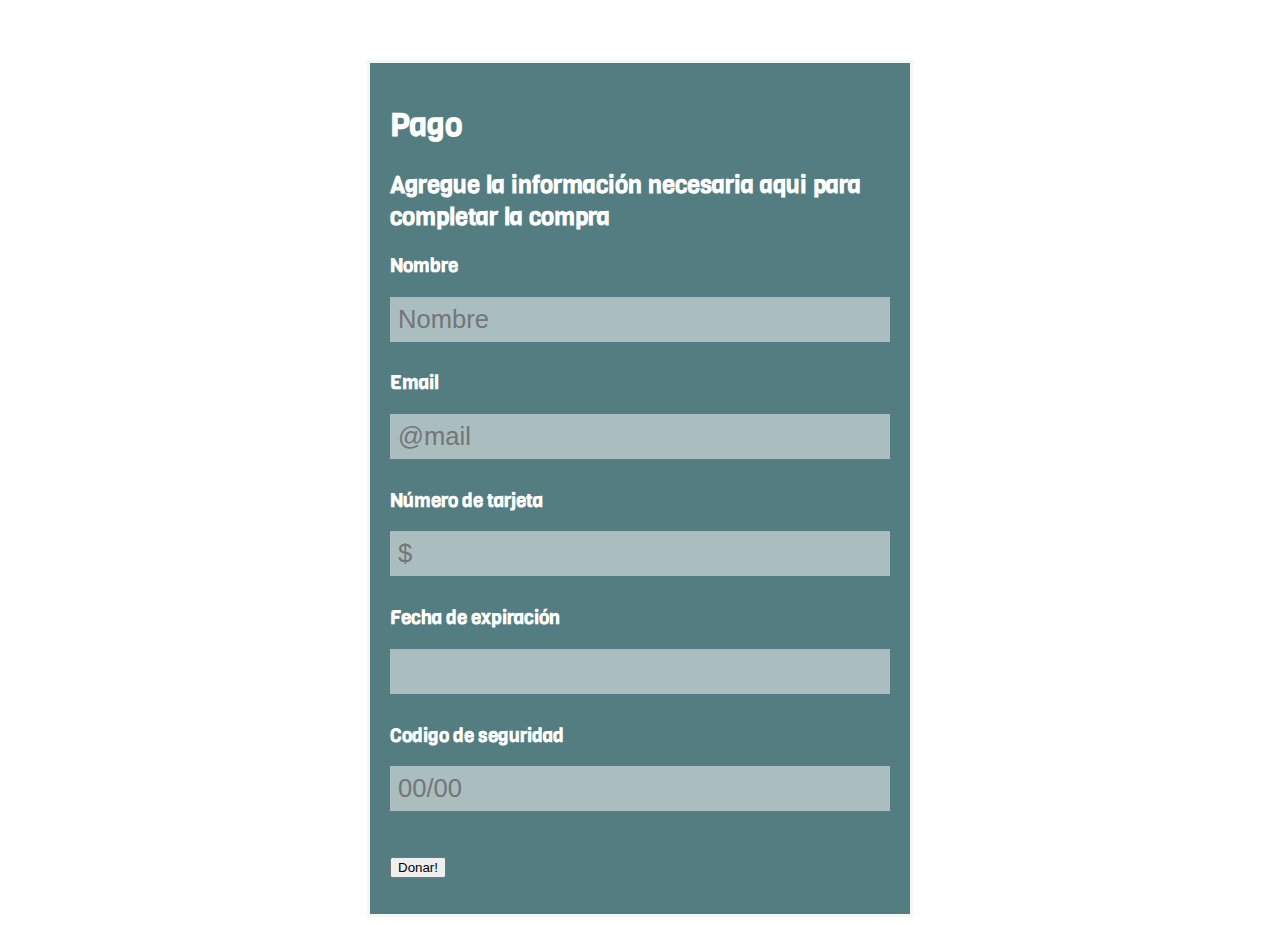
<file: Pagos.html>
<html><head><link rel="stylesheet" href="./Estilospagos.css">
  <link rel="preconnect" href="https://fonts.gstatic.com" crossorigin="">
  <link href="https://fonts.googleapis.com/css2?family=Castoro+Titling&amp;family=Viga&amp;display=swap" rel="stylesheet">
  <script src="https://ajax.googleapis.com/ajax/libs/jquery/3.6.4/jquery.min.js"></script>
  
  </head><body><div class="donation">
      <form class="payment_form">
        <h1>Pago</h1>
        <h2>Agregue la información necesaria aqui para completar la compra</h2>
        <div class="input-container">
          <h3 for="nombre">Nombre</h3>
          <input type="text" placeholder="Nombre" name="nombre" id="nombre" class="input-field" autocomplete="name">
        </div>
        <div class="input-container">
          <h3 for="email">Email</h3>
          <input type="email" placeholder="@mail" name="email" id="email" class="input-field" autocomplete="email">
        </div>
        <div class="input-container">
          <h3 for="cantidad">Número de tarjeta</h3>
          <input type="text" placeholder="$" name="cantidad" id="cantidad" class="input-field" autocomplete="off">
        </div>
        <div class="input-container">
          <h3 for="tarjeta">Fecha de expiración</h3>
          <input type="text" pattern="\d*" minlength="12" name="tarjeta" id="tarjeta" class="input-field">
        </div>
        <div class="input-container">
          <h3 for="cantidad">Codigo de seguridad</h3>
          <input type="text" placeholder="00/00" name="cantidad" id="cantidad" class="input-field" autocomplete="off">
        </div>
        <br>
        <br>
        <input type="submit" id="submit-btn" value="Donar!">
      </form>
    </div>
  
    <script>
      document.getElementById('submit-btn').addEventListener('click', function (event) {
        event.preventDefault(); // Evita que el formulario se envíe de forma predeterminada
  
        // Obtiene los valores de los campos del formulario
        var name = document.getElementById('nombre').value;
        var email = document.getElementById('email').value;
        var amount = document.getElementById('cantidad').value;
        var card = document.getElementById('tarjeta').value;
  
        // Crea un objeto con los datos del formulario
        var formData = {
          name: name,
          email: email,
          amount: amount,
          card: card
        };
  
        // Realiza una solicitud POST utilizando fetch() y configura los encabezados adecuados
        fetch('http://localhost:7235/api/Donation', {
          method: 'POST',
          headers: {
            'Content-Type': 'application/json'
          },
          body: JSON.stringify(formData)
        })
          .then(function (response) {
            // Maneja la respuesta del servidor
            if (response.ok) {
              alert("Gracias por tu donativo!");
              document.location.reload();
            } else {
              console.log('Error al enviar la solicitud');
              // Maneja el error de la solicitud
            }
          })
          .catch(function (error) {
            alert("Algun error ha ocurrido favor de contactar al departamento de sistemas");
            document.location.reload();
          }).finally(function () {
  
          });
      });
    </script></body></html>
</file>
<file: Estilospagos.css>
body {
	background-image: url(https://thumbs.dreamstime.com/b/fondo-seco-de-la-comida-perro-alimento-para-animales-124173068.jpg);
	background-repeat: repeat;
	background-size: cover;
  }
  h1 {
	font-family: 'Viga', sans-serif;
}
h2 {
	font-family: 'Viga', sans-serif;
}
h3 {
	font-family: 'Viga', sans-serif;
}
p {
	font-family: 'Viga', sans-serif;
}

  .container {
	min-height: 100vh;
	width: 100%;
	display: flex;
	align-items: center;
	justify-content: center;
	padding: 20px;
	box-sizing: border-box;
  }
  
  .donation {
	display: flex;
	flex-direction: column;
	margin: auto;
	max-width: 500px;
	border: 3px solid rgb(242, 247, 242);
	padding: 20px;
	background-color: rgb(84, 125, 129);
	color: #fff;
	margin-top: 60px;
  }
  
  .donation input[type="text"],
  .donation input[type="email"] {
	width: 100%;
	padding: 8px;
	font-size: 1.6rem;
	border: none;
	background: rgba(255, 255, 255, 0.5);
	margin-bottom: 10px;
	color: #000;
  }
  
  .donation button[type="submit"] {
	width: 100%;
	padding: 12px;
	font-size: 1.6rem;
	text-transform: uppercase;
	letter-spacing: 2.5px;
	font-weight: 500;
	color: #000;
	background-color: #fff;
	border: none;
	border-radius: 45px;
	box-shadow: 0px 8px 15px rgba(0, 0, 0, 0.1);
	transition: all 0.3s ease 0s;
	cursor: pointer;
	outline: none;
  }
  
  .donation button[type="submit"]:hover {
	background-color: #00a000;
	box-shadow: 0px 15px 20px rgba(46, 229, 157, 0.4);
	color: #fff;
	transform: translateY(-7px);
  }
  
  .donation button[type="submit"]:active {
	transform: translateY(-1px);
  }
  
  .top-nav {
	position: fixed;
	top: 0;
	left: 0;
	width: 100%;
	background-color: rgb(84, 125, 129);
	z-index: 1;
  }
</file>
